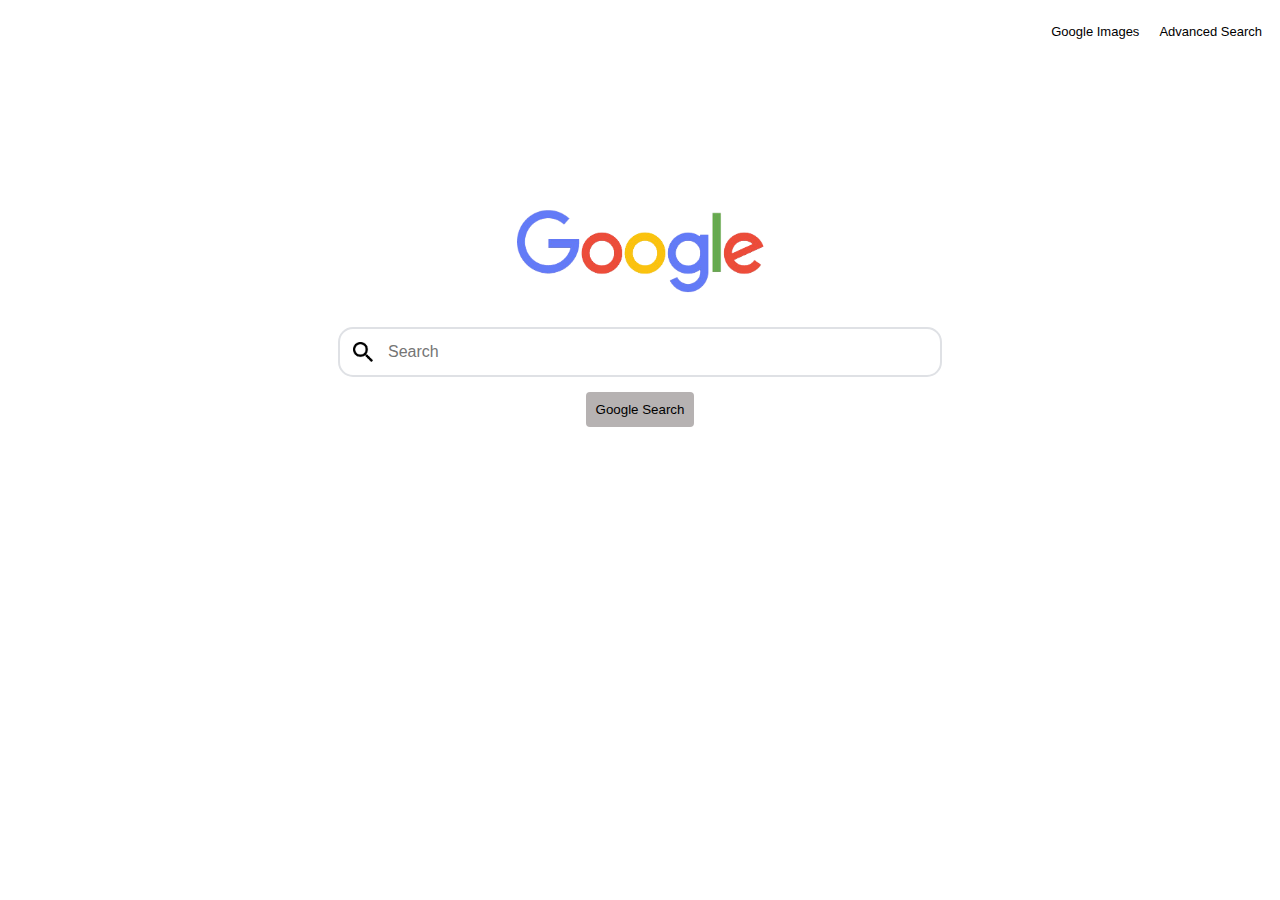
<file: index.html>
<!DOCTYPE html>
<html>
  <head>
    <link rel="stylesheet" href="h1.css">
    <title>Google Search</title>
  </head>
  <body>
    <div class="links">
      <a class="link" href="images.html"> Google Images </a>
      <a class="link" href="advanced.html"> Advanced Search </a>
    </div>
    <div class="interval1"></div>
    <div>
      <img id="logo" src="logo.png">
    </div>
    <form action="https://google.com/search">
      <div class="interval"></div>
    <div>
      <div class="SearchMain">
        <img id="lupa" src="lupa.png">
        <input type="text" name="q" class="search" placeholder="Search">
      </div>
    </div>
    <div>
      <button class="button" type="submit">Google Search</button>
      
    </div>
  </body>
</html>
</file>
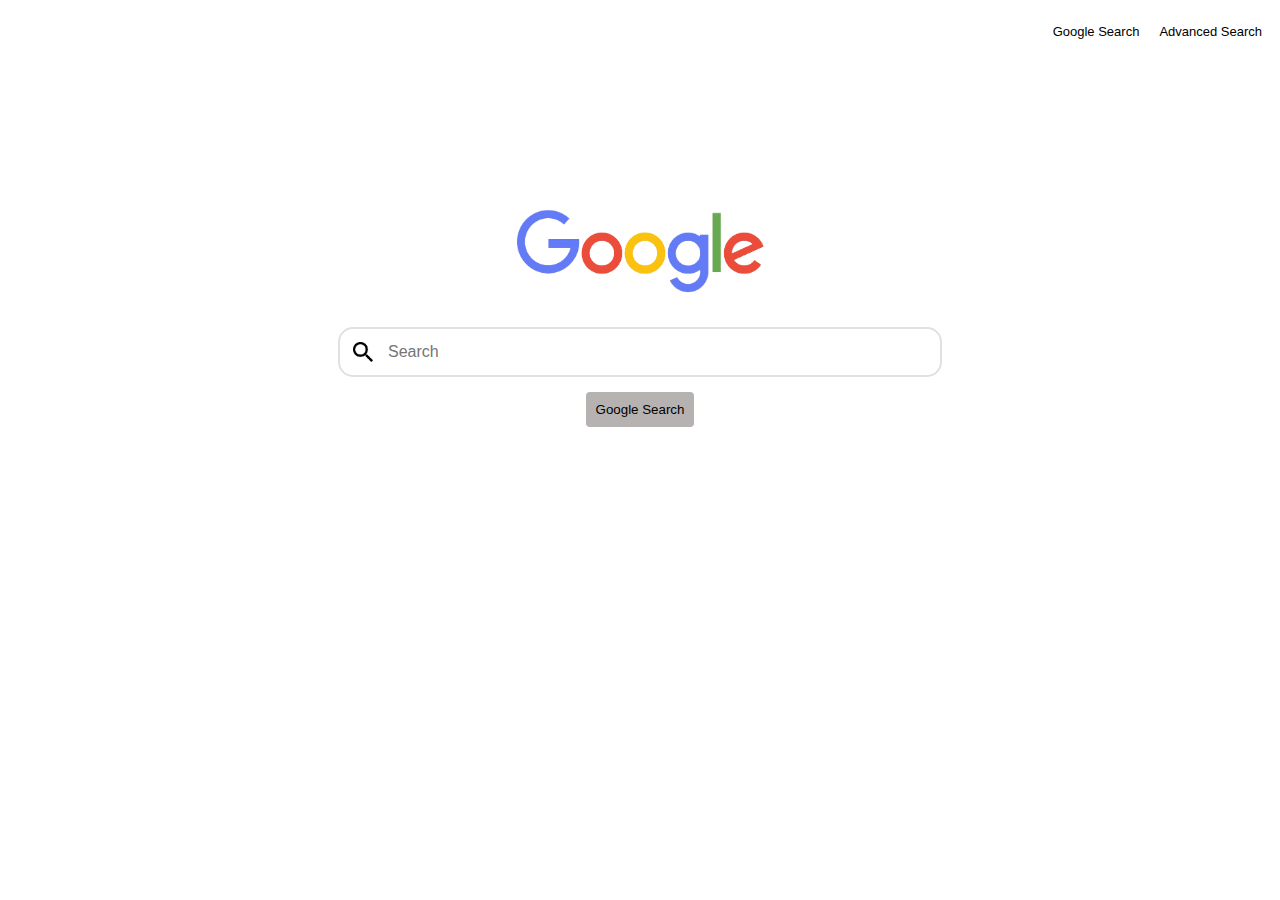
<file: images.html>
<!DOCTYPE html>
<html>
    <head>
        <link rel="stylesheet" href="h1.css">
        <title>Google Images</title>
    </head>
    <body>
        <div class="links">
        <a class="link" href="index.html"> Google Search</a>
        <a class="link" href="advanced.html"> Advanced Search</a>
        </div>
    </body>
    <div class="interval1"></div>
    <div>
      <img id="logo" src="logo.png">
    </div>
    <form action="https://google.com/images">
      <div class="interval"></div>
    <div>
      <div class="SearchMain">
        <img id="lupa" src="lupa.png">
        <input type="text" name="q" class="search" placeholder="Search">
      </div>
    </div>
    <div>
      <button class="button" type="submit">Google Search</button>
    </div>
  </body>
</html>
</html>
</file>
<file: h1.css>
body {
    background: white;
    font-family: Arial, Helvetica, sans-serif;
}

div {
    display: flex;   
    justify-content: center; 
}

.link {
    margin: 10px;
    text-decoration: none;
    color: black;    
}

.links {
    position: relative;    
    justify-content: right;
    font: 13px/27px Roboto, Arial, sans-serif;
}

#logo {
    width: 272px;
    height: 92px;
}

.interval1 {
    height: 150px;
}

.interval {
    height: 30px;
}

.SearchMain {
    border: 2px solid #dfe1e5;
    border-radius: 15px;    
}

#lupa {
    width: 20px;
    height: 20px;
    text-align:center;
    margin: 13px;
}

.search {
    font-size: inherit;
    border: none;
    background-color: transparent;
    outline: none;    
    width: 550px;
    color: black;
    display:flex;
}

.button {
    color: black;
    padding: 10px;
    margin: 15px;
    border-radius: 4px;
    border: 2px;
    background-color: rgb(182, 178, 178);
    cursor: pointer;
}
</file>
